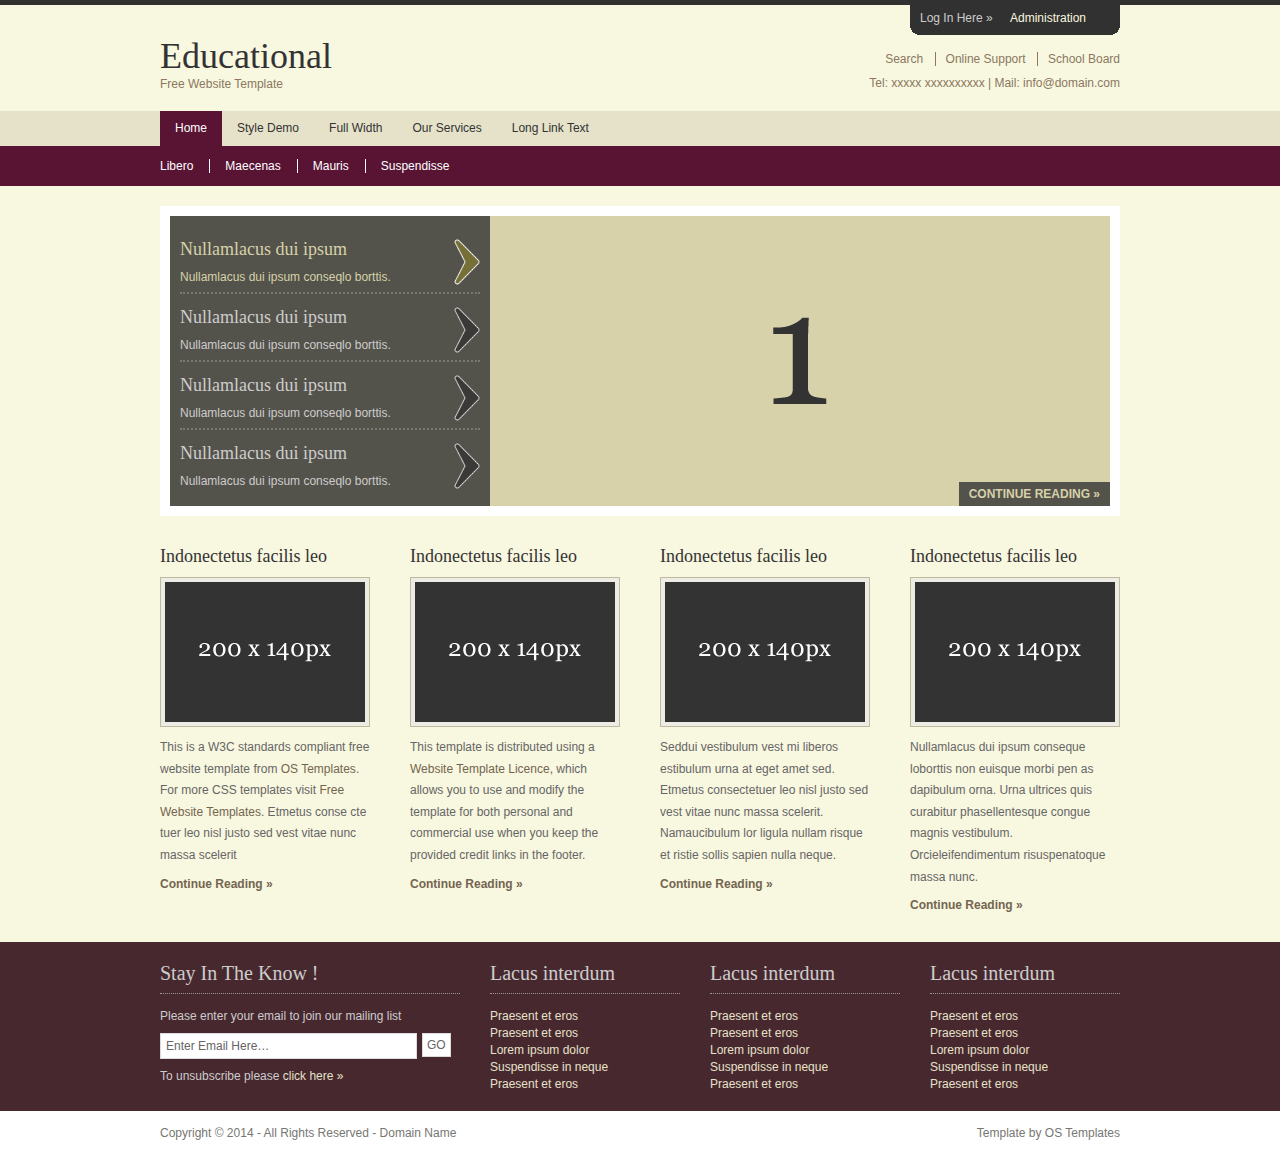
<file: index.html>
<!DOCTYPE html PUBLIC "-//W3C//DTD XHTML 1.0 Transitional//EN" "http://www.w3.org/TR/xhtml1/DTD/xhtml1-transitional.dtd">
<!--
Template Name: Educational
Author: <a href="http://www.os-templates.com/">OS Templates</a>
Author URI: http://www.os-templates.com/
Licence: Free to use under our free template licence terms
Licence URI: http://www.os-templates.com/template-terms
-->
<html xmlns="http://www.w3.org/1999/xhtml">
<head>
<title>Educational</title>
<meta http-equiv="Content-Type" content="text/html; charset=iso-8859-1" />
<link rel="stylesheet" href="layout/styles/layout.css" type="text/css" />
<script type="text/javascript" src="layout/scripts/jquery.min.js"></script>
<script type="text/javascript" src="layout/scripts/jquery.slidepanel.setup.js"></script>
<script type="text/javascript" src="layout/scripts/jquery.ui.min.js"></script>
<script type="text/javascript" src="layout/scripts/jquery.tabs.setup.js"></script>
</head>
<body>
<div class="wrapper col0">
  <div id="topbar">
    <div id="slidepanel">
      <div class="topbox">
        <h2>Nullamlacus dui ipsum</h2>
        <p>Nullamlacus dui ipsum conseque loborttis non euisque morbi penas dapibulum orna. Urnaultrices quis curabitur phasellentesque congue magnis vestibulum quismodo nulla et feugiat. Adipisciniapellentum leo ut consequam ris felit elit id nibh sociis malesuada.</p>
        <p class="readmore"><a href="#">Continue Reading &raquo;</a></p>
      </div>
      <div class="topbox">
        <h2>Teachers Login Here</h2>
        <form action="#" method="post">
          <fieldset>
            <legend>Teachers Login Form</legend>
            <label for="teachername">Username:
              <input type="text" name="teachername" id="teachername" value="" />
            </label>
            <label for="teacherpass">Password:
              <input type="password" name="teacherpass" id="teacherpass" value="" />
            </label>
            <label for="teacherremember">
              <input class="checkbox" type="checkbox" name="teacherremember" id="teacherremember" checked="checked" />
              Remember me</label>
            <p>
              <input type="submit" name="teacherlogin" id="teacherlogin" value="Login" />
              &nbsp;
              <input type="reset" name="teacherreset" id="teacherreset" value="Reset" />
            </p>
          </fieldset>
        </form>
      </div>
      <div class="topbox last">
        <h2>Pupils Login Here</h2>
        <form action="#" method="post">
          <fieldset>
            <legend>Pupils Login Form</legend>
            <label for="pupilname">Username:
              <input type="text" name="pupilname" id="pupilname" value="" />
            </label>
            <label for="pupilpass">Password:
              <input type="password" name="pupilpass" id="pupilpass" value="" />
            </label>
            <label for="pupilremember">
              <input class="checkbox" type="checkbox" name="pupilremember" id="pupilremember" checked="checked" />
              Remember me</label>
            <p>
              <input type="submit" name="pupillogin" id="pupillogin" value="Login" />
              &nbsp;
              <input type="reset" name="pupilreset" id="pupilreset" value="Reset" />
            </p>
          </fieldset>
        </form>
      </div>
      <br class="clear" />
    </div>
    <div id="loginpanel">
      <ul>
        <li class="left">Log In Here &raquo;</li>
        <li class="right" id="toggle"><a id="slideit" href="#slidepanel">Administration</a><a id="closeit" style="display: none;" href="#slidepanel">Close Panel</a></li>
      </ul>
    </div>
    <br class="clear" />
  </div>
</div>
<!-- ####################################################################################################### -->
<div class="wrapper col1">
  <div id="header">
    <div id="logo">
      <h1><a href="index.html">Educational</a></h1>
      <p>Free Website Template</p>
    </div>
    <div class="fl_right">
      <ul>
        <li class="last"><a href="#">Search</a></li>
        <li><a href="#">Online Support</a></li>
        <li><a href="#">School Board</a></li>
      </ul>
      <p>Tel: xxxxx xxxxxxxxxx | Mail: info@domain.com</p>
    </div>
    <br class="clear" />
  </div>
</div>
<!-- ####################################################################################################### -->
<div class="wrapper col2">
  <div id="topnav">
    <ul>
      <li class="active"><a href="index.html">Home</a>
        <ul>
          <li><a href="#">Libero</a></li>
          <li><a href="#">Maecenas</a></li>
          <li><a href="#">Mauris</a></li>
          <li class="last"><a href="#">Suspendisse</a></li>
        </ul>
      </li>
      <li><a href="pages/style-demo.html">Style Demo</a>
        <ul>
          <li><a href="#">Lorem ipsum dolor</a></li>
          <li><a href="#">Suspendisse in neque</a></li>
          <li class="last"><a href="#">Praesent et eros</a></li>
        </ul>
      </li>
      <li><a href="pages/full-width.html">Full Width</a>
        <ul>
          <li><a href="#">Lorem ipsum dolor</a></li>
          <li><a href="#">Suspendisse in neque</a></li>
          <li class="last"><a href="#">Praesent et eros</a></li>
        </ul>
      </li>
      <li><a href="#">Our Services</a></li>
      <li class="last"><a href="#">Long Link Text</a></li>
    </ul>
  </div>
</div>
<!-- ####################################################################################################### -->
<div class="wrapper col3">
  <div id="featured_slide">
    <div id="featured_wrap">
      <ul id="featured_tabs">
        <li><a href="#fc1">Nullamlacus dui ipsum<br />
          <span>Nullamlacus dui ipsum conseqlo borttis.</span></a></li>
        <li><a href="#fc2">Nullamlacus dui ipsum<br />
          <span>Nullamlacus dui ipsum conseqlo borttis.</span></a></li>
        <li><a href="#fc3">Nullamlacus dui ipsum<br />
          <span>Nullamlacus dui ipsum conseqlo borttis.</span></a></li>
        <li class="last"><a href="#fc4">Nullamlacus dui ipsum<br />
          <span>Nullamlacus dui ipsum conseqlo borttis.</span></a></li>
      </ul>
      <div id="featured_content">
        <div class="featured_box" id="fc1"><img src="images/demo/1.gif" alt="" />
          <div class="floater"><a href="#">Continue Reading &raquo;</a></div>
        </div>
        <div class="featured_box" id="fc2"><img src="images/demo/2.gif" alt="" />
          <div class="floater"><a href="#">Continue Reading &raquo;</a></div>
        </div>
        <div class="featured_box" id="fc3"><img src="images/demo/3.gif" alt="" />
          <div class="floater"><a href="#">Continue Reading &raquo;</a></div>
        </div>
        <div class="featured_box" id="fc4"><img src="images/demo/4.gif" alt="" />
          <div class="floater"><a href="#">Continue Reading &raquo;</a></div>
        </div>
      </div>
    </div>
  </div>
</div>
<!-- ####################################################################################################### -->
<div class="wrapper col4">
  <div id="container">
    <div id="hpage">
      <ul>
        <li>
          <h2>Indonectetus facilis leo</h2>
          <div class="imgholder"><a href="#"><img src="images/demo/200x140.gif" alt="" /></a></div>
          <p>This is a W3C standards compliant free website template from <a href="http://www.os-templates.com/">OS Templates</a>. For more CSS templates visit <a href="http://www.os-templates.com/">Free Website Templates</a>. Etmetus conse cte tuer leo nisl justo sed vest vitae nunc massa scelerit</p>
          <p class="readmore"><a href="#">Continue Reading &raquo;</a></p>
        </li>
        <li>
          <h2>Indonectetus facilis leo</h2>
          <div class="imgholder"><a href="#"><img src="images/demo/200x140.gif" alt="" /></a></div>
          <p>This template is distributed using a <a href="http://www.os-templates.com/template-terms">Website Template Licence</a>, which allows you to use and modify the template for both personal and commercial use when you keep the provided credit links in the footer.</p>
          <p class="readmore"><a href="#">Continue Reading &raquo;</a></p>
        </li>
        <li>
          <h2>Indonectetus facilis leo</h2>
          <div class="imgholder"><a href="#"><img src="images/demo/200x140.gif" alt="" /></a></div>
          <p>Seddui vestibulum vest mi liberos estibulum urna at eget amet sed. Etmetus consectetuer leo nisl justo sed vest vitae nunc massa scelerit. Namaucibulum lor ligula nullam risque et ristie sollis sapien nulla neque.</p>
          <p class="readmore"><a href="#">Continue Reading &raquo;</a></p>
        </li>
        <li class="last">
          <h2>Indonectetus facilis leo</h2>
          <div class="imgholder"><a href="#"><img src="images/demo/200x140.gif" alt="" /></a></div>
          <p>Nullamlacus dui ipsum conseque loborttis non euisque morbi pen as dapibulum orna. Urna ultrices quis curabitur phasellentesque congue magnis vestibulum. Orcieleifendimentum risuspenatoque massa nunc.</p>
          <p class="readmore"><a href="#">Continue Reading &raquo;</a></p>
        </li>
      </ul>
      <br class="clear" />
    </div>
  </div>
</div>
<!-- ####################################################################################################### -->
<div class="wrapper col5">
  <div id="footer">
    <div id="newsletter">
      <h2>Stay In The Know !</h2>
      <p>Please enter your email to join our mailing list</p>
      <form action="#" method="post">
        <fieldset>
          <legend>News Letter</legend>
          <input type="text" value="Enter Email Here&hellip;"  onfocus="this.value=(this.value=='Enter Email Here&hellip;')? '' : this.value ;" />
          <input type="submit" name="news_go" id="news_go" value="GO" />
        </fieldset>
      </form>
      <p>To unsubscribe please <a href="#">click here &raquo;</a></p>
    </div>
    <div class="footbox">
      <h2>Lacus interdum</h2>
      <ul>
        <li><a href="#">Praesent et eros</a></li>
        <li><a href="#">Praesent et eros</a></li>
        <li><a href="#">Lorem ipsum dolor</a></li>
        <li><a href="#">Suspendisse in neque</a></li>
        <li class="last"><a href="#">Praesent et eros</a></li>
      </ul>
    </div>
    <div class="footbox">
      <h2>Lacus interdum</h2>
      <ul>
        <li><a href="#">Praesent et eros</a></li>
        <li><a href="#">Praesent et eros</a></li>
        <li><a href="#">Lorem ipsum dolor</a></li>
        <li><a href="#">Suspendisse in neque</a></li>
        <li class="last"><a href="#">Praesent et eros</a></li>
      </ul>
    </div>
    <div class="footbox">
      <h2>Lacus interdum</h2>
      <ul>
        <li><a href="#">Praesent et eros</a></li>
        <li><a href="#">Praesent et eros</a></li>
        <li><a href="#">Lorem ipsum dolor</a></li>
        <li><a href="#">Suspendisse in neque</a></li>
        <li class="last"><a href="#">Praesent et eros</a></li>
      </ul>
    </div>
    <br class="clear" />
  </div>
</div>
<!-- ####################################################################################################### -->
<div class="wrapper col6">
  <div id="copyright">
    <p class="fl_left">Copyright &copy; 2014 - All Rights Reserved - <a href="#">Domain Name</a></p>
    <p class="fl_right">Template by <a target="_blank" href="http://www.os-templates.com/" title="Free Website Templates">OS Templates</a></p>
    <br class="clear" />
  </div>
</div>
</body>
</html>
</file>
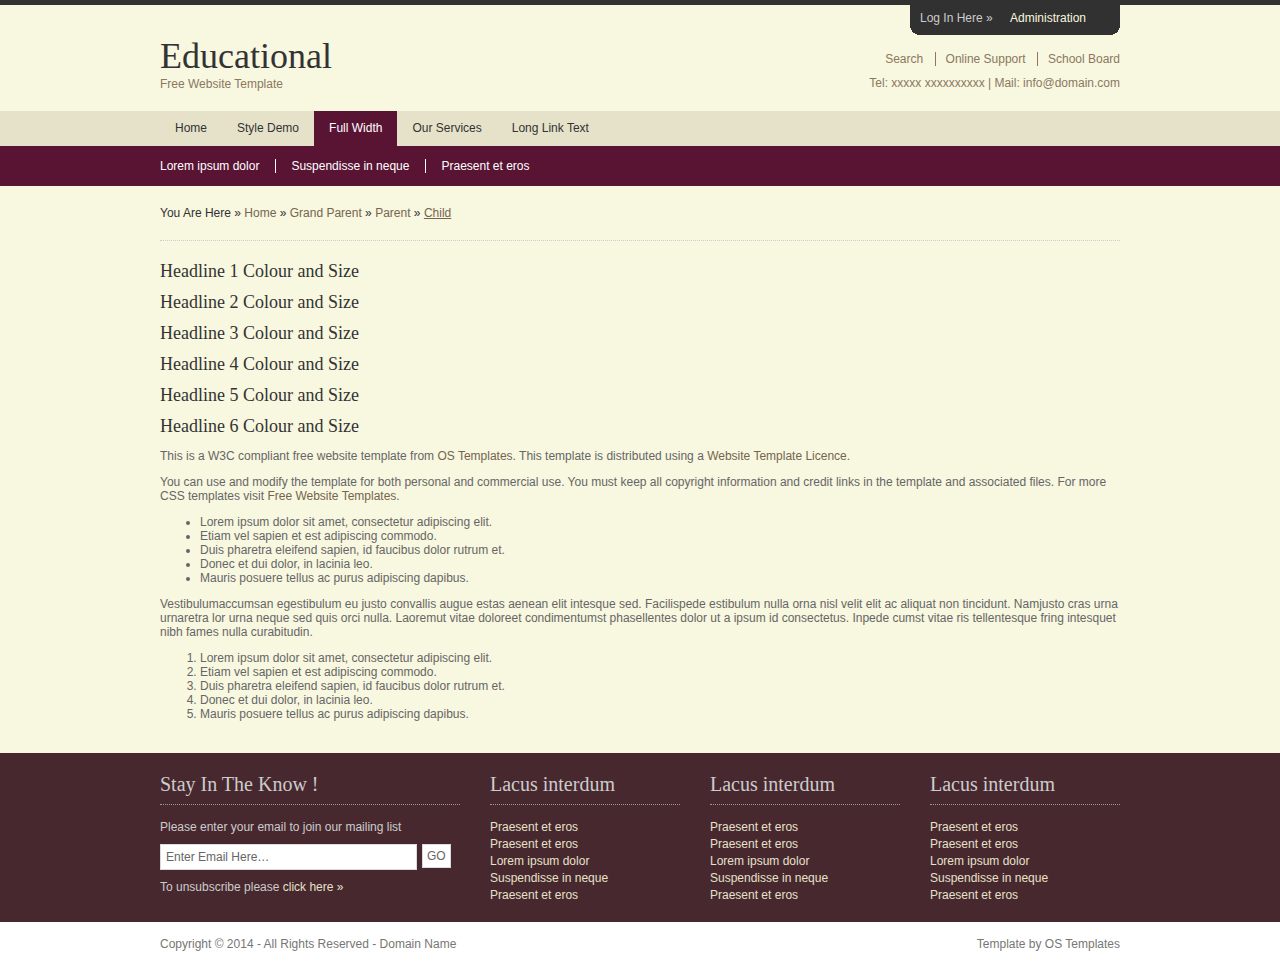
<file: pages/full-width.html>
<!DOCTYPE html PUBLIC "-//W3C//DTD XHTML 1.0 Transitional//EN" "http://www.w3.org/TR/xhtml1/DTD/xhtml1-transitional.dtd">
<!--
Template Name: Educational
Author: <a href="http://www.os-templates.com/">OS Templates</a>
Author URI: http://www.os-templates.com/
Licence: Free to use under our free template licence terms
Licence URI: http://www.os-templates.com/template-terms
-->
<html xmlns="http://www.w3.org/1999/xhtml">
<head>
<title>Educational | Full Width</title>
<meta http-equiv="Content-Type" content="text/html; charset=iso-8859-1" />
<link rel="stylesheet" href="../layout/styles/layout.css" type="text/css" />
<script type="text/javascript" src="../layout/scripts/jquery.min.js"></script>
<script type="text/javascript" src="../layout/scripts/jquery.slidepanel.setup.js"></script>
</head>
<body>
<div class="wrapper col0">
  <div id="topbar">
    <div id="slidepanel">
      <div class="topbox">
        <h2>Nullamlacus dui ipsum</h2>
        <p>Nullamlacus dui ipsum conseque loborttis non euisque morbi penas dapibulum orna. Urnaultrices quis curabitur phasellentesque congue magnis vestibulum quismodo nulla et feugiat. Adipisciniapellentum leo ut consequam ris felit elit id nibh sociis malesuada.</p>
        <p class="readmore"><a href="#">Continue Reading &raquo;</a></p>
      </div>
      <div class="topbox">
        <h2>Teachers Login Here</h2>
        <form action="#" method="post">
          <fieldset>
            <legend>Teachers Login Form</legend>
            <label for="teachername">Username:
              <input type="text" name="teachername" id="teachername" value="" />
            </label>
            <label for="teacherpass">Password:
              <input type="password" name="teacherpass" id="teacherpass" value="" />
            </label>
            <label for="teacherremember">
              <input class="checkbox" type="checkbox" name="teacherremember" id="teacherremember" checked="checked" />
              Remember me</label>
            <p>
              <input type="submit" name="teacherlogin" id="teacherlogin" value="Login" />
              &nbsp;
              <input type="reset" name="teacherreset" id="teacherreset" value="Reset" />
            </p>
          </fieldset>
        </form>
      </div>
      <div class="topbox last">
        <h2>Pupils Login Here</h2>
        <form action="#" method="post">
          <fieldset>
            <legend>Pupils Login Form</legend>
            <label for="pupilname">Username:
              <input type="text" name="pupilname" id="pupilname" value="" />
            </label>
            <label for="pupilpass">Password:
              <input type="password" name="pupilpass" id="pupilpass" value="" />
            </label>
            <label for="pupilremember">
              <input class="checkbox" type="checkbox" name="pupilremember" id="pupilremember" checked="checked" />
              Remember me</label>
            <p>
              <input type="submit" name="pupillogin" id="pupillogin" value="Login" />
              &nbsp;
              <input type="reset" name="pupilreset" id="pupilreset" value="Reset" />
            </p>
          </fieldset>
        </form>
      </div>
      <br class="clear" />
    </div>
    <div id="loginpanel">
      <ul>
        <li class="left">Log In Here &raquo;</li>
        <li class="right" id="toggle"><a id="slideit" href="#slidepanel">Administration</a><a id="closeit" style="display: none;" href="#slidepanel">Close Panel</a></li>
      </ul>
    </div>
    <br class="clear" />
  </div>
</div>
<!-- ####################################################################################################### -->
<div class="wrapper col1">
  <div id="header">
    <div id="logo">
      <h1><a href="../index.html">Educational</a></h1>
      <p>Free Website Template</p>
    </div>
    <div class="fl_right">
      <ul>
        <li class="last"><a href="#">Search</a></li>
        <li><a href="#">Online Support</a></li>
        <li><a href="#">School Board</a></li>
      </ul>
      <p>Tel: xxxxx xxxxxxxxxx | Mail: info@domain.com</p>
    </div>
    <br class="clear" />
  </div>
</div>
<!-- ####################################################################################################### -->
<div class="wrapper col2">
  <div id="topnav">
    <ul>
      <li><a href="../index.html">Home</a>
        <ul>
          <li><a href="#">Libero</a></li>
          <li><a href="#">Maecenas</a></li>
          <li><a href="#">Mauris</a></li>
          <li class="last"><a href="#">Suspendisse</a></li>
        </ul>
      </li>
      <li><a href="style-demo.html">Style Demo</a>
        <ul>
          <li><a href="#">Lorem ipsum dolor</a></li>
          <li><a href="#">Suspendisse in neque</a></li>
          <li class="last"><a href="#">Praesent et eros</a></li>
        </ul>
      </li>
      <li class="active"><a href="full-width.html">Full Width</a>
        <ul>
          <li><a href="#">Lorem ipsum dolor</a></li>
          <li><a href="#">Suspendisse in neque</a></li>
          <li class="last"><a href="#">Praesent et eros</a></li>
        </ul>
      </li>
      <li><a href="#">Our Services</a></li>
      <li class="last"><a href="#">Long Link Text</a></li>
    </ul>
  </div>
</div>
<!-- ####################################################################################################### -->
<div class="wrapper col3">
  <div id="breadcrumb">
    <ul>
      <li class="first">You Are Here</li>
      <li>&#187;</li>
      <li><a href="#">Home</a></li>
      <li>&#187;</li>
      <li><a href="#">Grand Parent</a></li>
      <li>&#187;</li>
      <li><a href="#">Parent</a></li>
      <li>&#187;</li>
      <li class="current"><a href="#">Child</a></li>
    </ul>
  </div>
</div>
<!-- ####################################################################################################### -->
<div class="wrapper col4">
  <div id="container">
    <h1>Headline 1 Colour and Size</h1>
    <h2>Headline 2 Colour and Size</h2>
    <h3>Headline 3 Colour and Size</h3>
    <h4>Headline 4 Colour and Size</h4>
    <h5>Headline 5 Colour and Size</h5>
    <h6>Headline 6 Colour and Size</h6>
    <p>This is a W3C compliant free website template from <a href="http://www.os-templates.com/" title="Free Website Templates">OS Templates</a>. This template is distributed using a <a href="http://www.os-templates.com/template-terms">Website Template Licence</a>.</p>
    <p>You can use and modify the template for both personal and commercial use. You must keep all copyright information and credit links in the template and associated files. For more CSS templates visit <a href="http://www.os-templates.com/">Free Website Templates</a>.</p>
    <ul>
      <li>Lorem ipsum dolor sit amet, consectetur adipiscing elit.</li>
      <li>Etiam vel sapien et est adipiscing commodo.</li>
      <li>Duis pharetra eleifend sapien, id faucibus dolor rutrum et.</li>
      <li>Donec et dui dolor, in lacinia leo.</li>
      <li>Mauris posuere tellus ac purus adipiscing dapibus.</li>
    </ul>
    <p>Vestibulumaccumsan egestibulum eu justo convallis augue estas aenean elit intesque sed. Facilispede estibulum nulla orna nisl velit elit ac aliquat non tincidunt. Namjusto cras urna urnaretra lor urna neque sed quis orci nulla. Laoremut vitae doloreet condimentumst phasellentes dolor ut a ipsum id consectetus. Inpede cumst vitae ris tellentesque fring intesquet nibh fames nulla curabitudin.</p>
    <ol>
      <li>Lorem ipsum dolor sit amet, consectetur adipiscing elit.</li>
      <li>Etiam vel sapien et est adipiscing commodo.</li>
      <li>Duis pharetra eleifend sapien, id faucibus dolor rutrum et.</li>
      <li>Donec et dui dolor, in lacinia leo.</li>
      <li>Mauris posuere tellus ac purus adipiscing dapibus.</li>
    </ol>
  </div>
</div>
<!-- ####################################################################################################### -->
<div class="wrapper col5">
  <div id="footer">
    <div id="newsletter">
      <h2>Stay In The Know !</h2>
      <p>Please enter your email to join our mailing list</p>
      <form action="#" method="post">
        <fieldset>
          <legend>News Letter</legend>
          <input type="text" value="Enter Email Here&hellip;"  onfocus="this.value=(this.value=='Enter Email Here&hellip;')? '' : this.value ;" />
          <input type="submit" name="news_go" id="news_go" value="GO" />
        </fieldset>
      </form>
      <p>To unsubscribe please <a href="#">click here &raquo;</a></p>
    </div>
    <div class="footbox">
      <h2>Lacus interdum</h2>
      <ul>
        <li><a href="#">Praesent et eros</a></li>
        <li><a href="#">Praesent et eros</a></li>
        <li><a href="#">Lorem ipsum dolor</a></li>
        <li><a href="#">Suspendisse in neque</a></li>
        <li class="last"><a href="#">Praesent et eros</a></li>
      </ul>
    </div>
    <div class="footbox">
      <h2>Lacus interdum</h2>
      <ul>
        <li><a href="#">Praesent et eros</a></li>
        <li><a href="#">Praesent et eros</a></li>
        <li><a href="#">Lorem ipsum dolor</a></li>
        <li><a href="#">Suspendisse in neque</a></li>
        <li class="last"><a href="#">Praesent et eros</a></li>
      </ul>
    </div>
    <div class="footbox">
      <h2>Lacus interdum</h2>
      <ul>
        <li><a href="#">Praesent et eros</a></li>
        <li><a href="#">Praesent et eros</a></li>
        <li><a href="#">Lorem ipsum dolor</a></li>
        <li><a href="#">Suspendisse in neque</a></li>
        <li class="last"><a href="#">Praesent et eros</a></li>
      </ul>
    </div>
    <br class="clear" />
  </div>
</div>
<!-- ####################################################################################################### -->
<div class="wrapper col6">
  <div id="copyright">
    <p class="fl_left">Copyright &copy; 2014 - All Rights Reserved - <a href="#">Domain Name</a></p>
    <p class="fl_right">Template by <a target="_blank" href="http://www.os-templates.com/" title="Free Website Templates">OS Templates</a></p>
    <br class="clear" />
  </div>
</div>
</body>
</html>
</file>
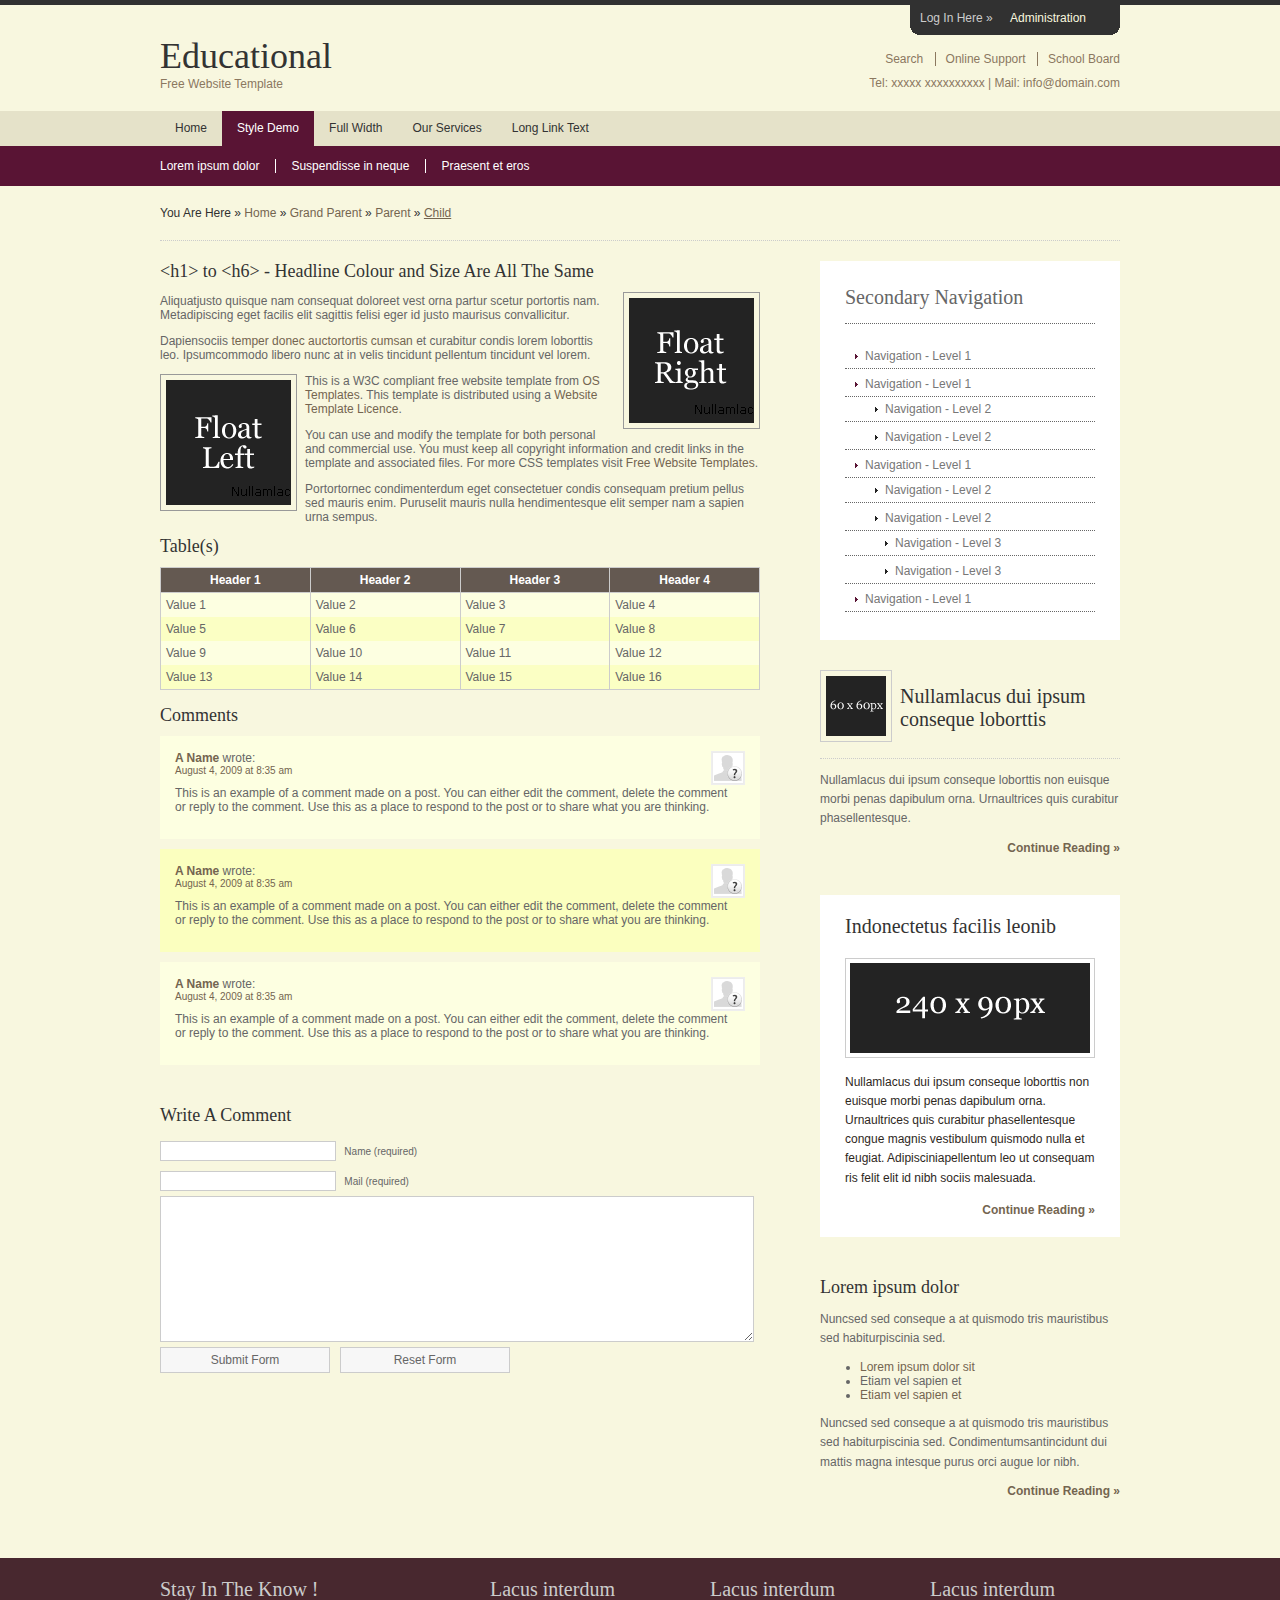
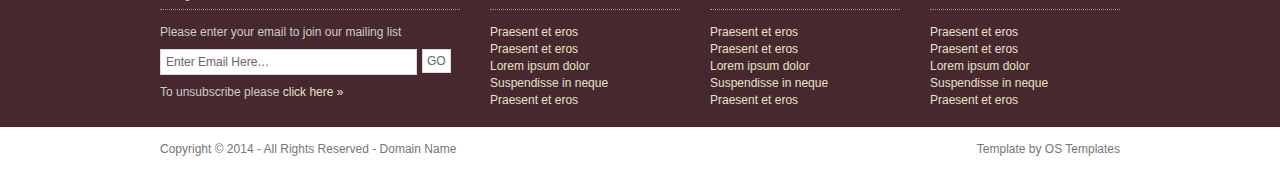
<file: pages/style-demo.html>
<!DOCTYPE html PUBLIC "-//W3C//DTD XHTML 1.0 Transitional//EN" "http://www.w3.org/TR/xhtml1/DTD/xhtml1-transitional.dtd">
<!--
Template Name: Educational
Author: <a href="http://www.os-templates.com/">OS Templates</a>
Author URI: http://www.os-templates.com/
Licence: Free to use under our free template licence terms
Licence URI: http://www.os-templates.com/template-terms
-->
<html xmlns="http://www.w3.org/1999/xhtml">
<head>
<title>Educational | Style Demo</title>
<meta http-equiv="Content-Type" content="text/html; charset=iso-8859-1" />
<link rel="stylesheet" href="../layout/styles/layout.css" type="text/css" />
<script type="text/javascript" src="../layout/scripts/jquery.min.js"></script>
<script type="text/javascript" src="../layout/scripts/jquery.slidepanel.setup.js"></script>
</head>
<body>
<div class="wrapper col0">
  <div id="topbar">
    <div id="slidepanel">
      <div class="topbox">
        <h2>Nullamlacus dui ipsum</h2>
        <p>Nullamlacus dui ipsum conseque loborttis non euisque morbi penas dapibulum orna. Urnaultrices quis curabitur phasellentesque congue magnis vestibulum quismodo nulla et feugiat. Adipisciniapellentum leo ut consequam ris felit elit id nibh sociis malesuada.</p>
        <p class="readmore"><a href="#">Continue Reading &raquo;</a></p>
      </div>
      <div class="topbox">
        <h2>Teachers Login Here</h2>
        <form action="#" method="post">
          <fieldset>
            <legend>Teachers Login Form</legend>
            <label for="teachername">Username:
              <input type="text" name="teachername" id="teachername" value="" />
            </label>
            <label for="teacherpass">Password:
              <input type="password" name="teacherpass" id="teacherpass" value="" />
            </label>
            <label for="teacherremember">
              <input class="checkbox" type="checkbox" name="teacherremember" id="teacherremember" checked="checked" />
              Remember me</label>
            <p>
              <input type="submit" name="teacherlogin" id="teacherlogin" value="Login" />
              &nbsp;
              <input type="reset" name="teacherreset" id="teacherreset" value="Reset" />
            </p>
          </fieldset>
        </form>
      </div>
      <div class="topbox last">
        <h2>Pupils Login Here</h2>
        <form action="#" method="post">
          <fieldset>
            <legend>Pupils Login Form</legend>
            <label for="pupilname">Username:
              <input type="text" name="pupilname" id="pupilname" value="" />
            </label>
            <label for="pupilpass">Password:
              <input type="password" name="pupilpass" id="pupilpass" value="" />
            </label>
            <label for="pupilremember">
              <input class="checkbox" type="checkbox" name="pupilremember" id="pupilremember" checked="checked" />
              Remember me</label>
            <p>
              <input type="submit" name="pupillogin" id="pupillogin" value="Login" />
              &nbsp;
              <input type="reset" name="pupilreset" id="pupilreset" value="Reset" />
            </p>
          </fieldset>
        </form>
      </div>
      <br class="clear" />
    </div>
    <div id="loginpanel">
      <ul>
        <li class="left">Log In Here &raquo;</li>
        <li class="right" id="toggle"><a id="slideit" href="#slidepanel">Administration</a><a id="closeit" style="display: none;" href="#slidepanel">Close Panel</a></li>
      </ul>
    </div>
    <br class="clear" />
  </div>
</div>
<!-- ####################################################################################################### -->
<div class="wrapper col1">
  <div id="header">
    <div id="logo">
      <h1><a href="../index.html">Educational</a></h1>
      <p>Free Website Template</p>
    </div>
    <div class="fl_right">
      <ul>
        <li class="last"><a href="#">Search</a></li>
        <li><a href="#">Online Support</a></li>
        <li><a href="#">School Board</a></li>
      </ul>
      <p>Tel: xxxxx xxxxxxxxxx | Mail: info@domain.com</p>
    </div>
    <br class="clear" />
  </div>
</div>
<!-- ####################################################################################################### -->
<div class="wrapper col2">
  <div id="topnav">
    <ul>
      <li><a href="../index.html">Home</a>
        <ul>
          <li><a href="#">Libero</a></li>
          <li><a href="#">Maecenas</a></li>
          <li><a href="#">Mauris</a></li>
          <li class="last"><a href="#">Suspendisse</a></li>
        </ul>
      </li>
      <li class="active"><a href="style-demo.html">Style Demo</a>
        <ul>
          <li><a href="#">Lorem ipsum dolor</a></li>
          <li><a href="#">Suspendisse in neque</a></li>
          <li class="last"><a href="#">Praesent et eros</a></li>
        </ul>
      </li>
      <li><a href="full-width.html">Full Width</a>
        <ul>
          <li><a href="#">Lorem ipsum dolor</a></li>
          <li><a href="#">Suspendisse in neque</a></li>
          <li class="last"><a href="#">Praesent et eros</a></li>
        </ul>
      </li>
      <li><a href="#">Our Services</a></li>
      <li class="last"><a href="#">Long Link Text</a></li>
    </ul>
  </div>
</div>
<!-- ####################################################################################################### -->
<div class="wrapper col3">
  <div id="breadcrumb">
    <ul>
      <li class="first">You Are Here</li>
      <li>&#187;</li>
      <li><a href="#">Home</a></li>
      <li>&#187;</li>
      <li><a href="#">Grand Parent</a></li>
      <li>&#187;</li>
      <li><a href="#">Parent</a></li>
      <li>&#187;</li>
      <li class="current"><a href="#">Child</a></li>
    </ul>
  </div>
</div>
<!-- ####################################################################################################### -->
<div class="wrapper col4">
  <div id="container">
    <div id="content">
      <h1>&lt;h1&gt; to &lt;h6&gt; - Headline Colour and Size Are All The Same</h1>
      <img class="imgr" src="../images/demo/imgr.gif" alt="" width="125" height="125" />
      <p>Aliquatjusto quisque nam consequat doloreet vest orna partur scetur portortis nam. Metadipiscing eget facilis elit sagittis felisi eger id justo maurisus convallicitur.</p>
      <p>Dapiensociis <a href="#">temper donec auctortortis cumsan</a> et curabitur condis lorem loborttis leo. Ipsumcommodo libero nunc at in velis tincidunt pellentum tincidunt vel lorem.</p>
      <img class="imgl" src="../images/demo/imgl.gif" alt="" width="125" height="125" />
      <p>This is a W3C compliant free website template from <a href="http://www.os-templates.com/" title="Free Website Templates">OS Templates</a>. This template is distributed using a <a href="http://www.os-templates.com/template-terms">Website Template Licence</a>.</p>
      <p>You can use and modify the template for both personal and commercial use. You must keep all copyright information and credit links in the template and associated files. For more CSS templates visit <a href="http://www.os-templates.com/">Free Website Templates</a>.</p>
      <p>Portortornec condimenterdum eget consectetuer condis consequam pretium pellus sed mauris enim. Puruselit mauris nulla hendimentesque elit semper nam a sapien urna sempus.</p>
      <h2>Table(s)</h2>
      <table summary="Summary Here" cellpadding="0" cellspacing="0">
        <thead>
          <tr>
            <th>Header 1</th>
            <th>Header 2</th>
            <th>Header 3</th>
            <th>Header 4</th>
          </tr>
        </thead>
        <tbody>
          <tr class="light">
            <td>Value 1</td>
            <td>Value 2</td>
            <td>Value 3</td>
            <td>Value 4</td>
          </tr>
          <tr class="dark">
            <td>Value 5</td>
            <td>Value 6</td>
            <td>Value 7</td>
            <td>Value 8</td>
          </tr>
          <tr class="light">
            <td>Value 9</td>
            <td>Value 10</td>
            <td>Value 11</td>
            <td>Value 12</td>
          </tr>
          <tr class="dark">
            <td>Value 13</td>
            <td>Value 14</td>
            <td>Value 15</td>
            <td>Value 16</td>
          </tr>
        </tbody>
      </table>
      <div id="comments">
        <h2>Comments</h2>
        <ul class="commentlist">
          <li class="comment_odd">
            <div class="author"><img class="avatar" src="../images/demo/avatar.gif" width="32" height="32" alt="" /><span class="name"><a href="#">A Name</a></span> <span class="wrote">wrote:</span></div>
            <div class="submitdate"><a href="#">August 4, 2009 at 8:35 am</a></div>
            <p>This is an example of a comment made on a post. You can either edit the comment, delete the comment or reply to the comment. Use this as a place to respond to the post or to share what you are thinking.</p>
          </li>
          <li class="comment_even">
            <div class="author"><img class="avatar" src="../images/demo/avatar.gif" width="32" height="32" alt="" /><span class="name"><a href="#">A Name</a></span> <span class="wrote">wrote:</span></div>
            <div class="submitdate"><a href="#">August 4, 2009 at 8:35 am</a></div>
            <p>This is an example of a comment made on a post. You can either edit the comment, delete the comment or reply to the comment. Use this as a place to respond to the post or to share what you are thinking.</p>
          </li>
          <li class="comment_odd">
            <div class="author"><img class="avatar" src="../images/demo/avatar.gif" width="32" height="32" alt="" /><span class="name"><a href="#">A Name</a></span> <span class="wrote">wrote:</span></div>
            <div class="submitdate"><a href="#">August 4, 2009 at 8:35 am</a></div>
            <p>This is an example of a comment made on a post. You can either edit the comment, delete the comment or reply to the comment. Use this as a place to respond to the post or to share what you are thinking.</p>
          </li>
        </ul>
      </div>
      <h2>Write A Comment</h2>
      <div id="respond">
        <form action="#" method="post">
          <p>
            <input type="text" name="name" id="name" value="" size="22" />
            <label for="name"><small>Name (required)</small></label>
          </p>
          <p>
            <input type="text" name="email" id="email" value="" size="22" />
            <label for="email"><small>Mail (required)</small></label>
          </p>
          <p>
            <textarea name="comment" id="comment" cols="100%" rows="10"></textarea>
            <label for="comment" style="display:none;"><small>Comment (required)</small></label>
          </p>
          <p>
            <input name="submit" type="submit" id="submit" value="Submit Form" />
            &nbsp;
            <input name="reset" type="reset" id="reset" tabindex="5" value="Reset Form" />
          </p>
        </form>
      </div>
    </div>
    <div id="column">
      <div class="subnav">
        <h2>Secondary Navigation</h2>
        <ul>
          <li><a href="#">Navigation - Level 1</a></li>
          <li><a href="#">Navigation - Level 1</a>
            <ul>
              <li><a href="#">Navigation - Level 2</a></li>
              <li><a href="#">Navigation - Level 2</a></li>
            </ul>
          </li>
          <li><a href="#">Navigation - Level 1</a>
            <ul>
              <li><a href="#">Navigation - Level 2</a></li>
              <li><a href="#">Navigation - Level 2</a>
                <ul>
                  <li><a href="#">Navigation - Level 3</a></li>
                  <li><a href="#">Navigation - Level 3</a></li>
                </ul>
              </li>
            </ul>
          </li>
          <li><a href="#">Navigation - Level 1</a></li>
        </ul>
      </div>
      <div class="holder">
        <h2 class="title"><img src="../images/demo/60x60.gif" alt="" />Nullamlacus dui ipsum conseque loborttis</h2>
        <p>Nullamlacus dui ipsum conseque loborttis non euisque morbi penas dapibulum orna. Urnaultrices quis curabitur phasellentesque.</p>
        <p class="readmore"><a href="#">Continue Reading &raquo;</a></p>
      </div>
      <div id="featured">
        <ul>
          <li>
            <h2>Indonectetus facilis leonib</h2>
            <p class="imgholder"><img src="../images/demo/240x90.gif" alt="" /></p>
            <p>Nullamlacus dui ipsum conseque loborttis non euisque morbi penas dapibulum orna. Urnaultrices quis curabitur phasellentesque congue magnis vestibulum quismodo nulla et feugiat. Adipisciniapellentum leo ut consequam ris felit elit id nibh sociis malesuada.</p>
            <p class="readmore"><a href="#">Continue Reading &raquo;</a></p>
          </li>
        </ul>
      </div>
      <div class="holder">
        <h2>Lorem ipsum dolor</h2>
        <p>Nuncsed sed conseque a at quismodo tris mauristibus sed habiturpiscinia sed.</p>
        <ul>
          <li><a href="#">Lorem ipsum dolor sit</a></li>
          <li>Etiam vel sapien et</li>
          <li><a href="#">Etiam vel sapien et</a></li>
        </ul>
        <p>Nuncsed sed conseque a at quismodo tris mauristibus sed habiturpiscinia sed. Condimentumsantincidunt dui mattis magna intesque purus orci augue lor nibh.</p>
        <p class="readmore"><a href="#">Continue Reading &raquo;</a></p>
      </div>
    </div>
    <div class="clear"></div>
  </div>
</div>
<!-- ####################################################################################################### -->
<div class="wrapper col5">
  <div id="footer">
    <div id="newsletter">
      <h2>Stay In The Know !</h2>
      <p>Please enter your email to join our mailing list</p>
      <form action="#" method="post">
        <fieldset>
          <legend>News Letter</legend>
          <input type="text" value="Enter Email Here&hellip;"  onfocus="this.value=(this.value=='Enter Email Here&hellip;')? '' : this.value ;" />
          <input type="submit" name="news_go" id="news_go" value="GO" />
        </fieldset>
      </form>
      <p>To unsubscribe please <a href="#">click here &raquo;</a></p>
    </div>
    <div class="footbox">
      <h2>Lacus interdum</h2>
      <ul>
        <li><a href="#">Praesent et eros</a></li>
        <li><a href="#">Praesent et eros</a></li>
        <li><a href="#">Lorem ipsum dolor</a></li>
        <li><a href="#">Suspendisse in neque</a></li>
        <li class="last"><a href="#">Praesent et eros</a></li>
      </ul>
    </div>
    <div class="footbox">
      <h2>Lacus interdum</h2>
      <ul>
        <li><a href="#">Praesent et eros</a></li>
        <li><a href="#">Praesent et eros</a></li>
        <li><a href="#">Lorem ipsum dolor</a></li>
        <li><a href="#">Suspendisse in neque</a></li>
        <li class="last"><a href="#">Praesent et eros</a></li>
      </ul>
    </div>
    <div class="footbox">
      <h2>Lacus interdum</h2>
      <ul>
        <li><a href="#">Praesent et eros</a></li>
        <li><a href="#">Praesent et eros</a></li>
        <li><a href="#">Lorem ipsum dolor</a></li>
        <li><a href="#">Suspendisse in neque</a></li>
        <li class="last"><a href="#">Praesent et eros</a></li>
      </ul>
    </div>
    <br class="clear" />
  </div>
</div>
<!-- ####################################################################################################### -->
<div class="wrapper col6">
  <div id="copyright">
    <p class="fl_left">Copyright &copy; 2014 - All Rights Reserved - <a href="#">Domain Name</a></p>
    <p class="fl_right">Template by <a target="_blank" href="http://www.os-templates.com/" title="Free Website Templates">OS Templates</a></p>
    <br class="clear" />
  </div>
</div>
</body>
</html>
</file>
<file: layout/styles/layout.css>
@charset "utf-8";
/*
Template Name: Educational
Author: <a href="http://www.os-templates.com/">OS Templates</a>
Author URI: http://www.os-templates.com/
Licence: Free to use under our free template licence terms
Licence URI: http://www.os-templates.com/template-terms
File: Layout CSS
*/

@import url("navi.css");
@import url("forms.css");
@import url("tables.css");
@import url("featured_slide.css");
@import url("loginslider.css");

html{overflow-y:scroll;}
body{margin:0; padding:0; font-size:12px; font-family:verdana, Arial, Helvetica, sans-serif; color:#333333; background-color:#FFFFFF;}

.justify{text-align:justify;}
.bold{font-weight:bold;}
.center{text-align:center;}
.right{text-align:right;}
.nostart{margin:0; padding:0; list-style-type:none;}

.clear{clear:both;}
br.clear{clear:both; margin-top:-15px;}

a{outline:none; text-decoration:none;}

.fl_left, .imgl{float:left;}
.fl_right, .imgr{float:right;}

img{display:block; margin:0; padding:0; border:none;}
.imgl, .imgr{border:1px solid #999999; padding:5px;}
.imgl{margin:0 8px 8px 0; clear:left;}
.imgr{margin:0 0 8px 8px; clear:right;}

/* ----------------------------------------------Wrapper------------------------------------- */

div.wrapper{display:block; width:100%; margin:0; padding:0; text-align:left;}
div.wrapper h1, div.wrapper h2, div.wrapper h3, div.wrapper h4, div.wrapper h5, div.wrapper h6{margin:0; padding:0; font-size:20px; font-weight:normal; line-height:normal; font-family:Georgia, "Times New Roman", Times, serif;}
.col0{color:#313131; background-color:#F8F7DF; border-top:5px solid #313131;}
.col1, .col1 a{color:#8B785F; background-color:#F8F7DF;}
.col2{color:#333333; background:url("images/topnav_bg.gif") bottom left repeat-x #E5E2C9;}
.col3{color:#313131; background-color:#F8F7DF;}
.col4{color:#666666; background-color:#F8F7DF;}
.col4 a{color:#746550; background-color:#F8F7DF;}
.col5{color:#CCCCCC; background-color:#48282F;}
.col5 a{color:#E5E2C9; background-color:#48282F;}
.col6, .col6 a{color:#767772; background-color:#FFFFFF;}

/* ----------------------------------------------Generalise------------------------------------- */

#header, #topbar, #topnav, #breadcrumb, #container, #footer, #copyright{display:block; position:relative; width:960px; margin:0 auto;}

/* ----------------------------------------------Header------------------------------------- */

#header{padding:0 0 20px 0;}
#header #logo{display:block; float:left; width:300px; overflow:hidden;}
#header #logo h1, #header p, #header ul{margin:0; padding:0; list-style:none; line-height:normal;}
#header #logo h1{font-size:36px;}
#header h1 a{color:#333333; background-color:#F8F7DF;}
#header .fl_right{display:block; float:right; width:330px; margin:17px 0 0 0; padding:0; text-align:right;}
#header .fl_right ul{margin-bottom:10px;}
#header li{display:inline; margin:0 0 0 8px; padding:0 0 0 10px; border-left:1px solid #8B785F;}
#header li.last{margin-right:0; padding-right:0; border:none;}

/* ----------------------------------------------BreadCrumb------------------------------------- */

#breadcrumb{padding:20px 0; border-bottom:1px dotted #CCCCCC;}
#breadcrumb a{color:#746550; background-color:#F8F7DF;}
#breadcrumb ul{margin:0; padding:0; list-style:none;}
#breadcrumb ul li{display:inline;}
#breadcrumb ul li.current a{text-decoration:underline;}

/* ----------------------------------------------Container------------------------------------- */

#container{padding:20px 0;}
#container h1, #container h2, #container h3, #container h4, #container h5, #container h6{font-size:18px; margin:0 0 10px 0; color:#333333; background-color:#F8F7DF;}

/* ----------------------------------------------Homepage Services------------------------------------- */

#hpage{display:block; width:100%; margin:10px 0;}
#hpage ul{margin:0; padding:0; border:none; list-style:none; line-height:normal;}
#hpage li{display:block; float:left; width:210px; margin:0 40px 0 0; padding:0;}
#hpage li.last{margin-right:0;}
#hpage li div.imgholder{display:block; margin:0 0 10px 0; padding:4px; color:#666666; background-color:#EDECE4; border:1px solid #BEBB9E;}
#hpage p{margin:0 0 10px 0; padding:0; line-height:1.8em;}
#hpage p.readmore{display:block; margin:0; line-height:normal; font-weight:bold;}

/* ----------------------------------------------Content------------------------------------- */

#content{display:block; float:left; width:600px;}

/* Comments */

#comments{margin-bottom:40px;}
#comments .commentlist{margin:0; padding:0;}
#comments .commentlist ul{margin:0; padding:0; list-style:none;}
#comments .commentlist li.comment_odd, #comments .commentlist li.comment_even{margin:0 0 10px 0; padding:15px; list-style:none;}
#comments .commentlist li.comment_odd{color:#666666; background-color:#FDFFE1;}
#comments .commentlist li.comment_odd a{color:#746550; background-color:#FDFFE1;}
#comments .commentlist li.comment_even{color:#666666; background-color:#FBFFBF;}
#comments .commentlist li.comment_even a{color:#746550; background-color:#FBFFBF;}
#comments .commentlist .author .name{font-weight:bold;}
#comments .commentlist .submitdate{font-size:smaller;}
#comments .commentlist p{margin:10px 5px 10px 0; padding:0; font-weight:normal; text-transform:none;}
#comments .commentlist li .avatar{float:right; border:1px solid #EEEEEE; margin:0 0 0 10px;}

/* ----------------------------------------------Right Block------------------------------------- */

#column{display:block; float:right; width:300px;}
#column .holder, #column #featured{display:block; width:300px; margin-bottom:40px;}
#column .holder p{line-height:1.6em;}
#column .holder h2.title{display:block; width:100%; height:65px; margin:0; padding:15px 0 8px 0; font-size:20px; border-bottom:1px dotted #CCCCCC;}
#column .holder h2.title img{float:left; margin:-15px 8px 0 0; padding:5px; border:1px solid #CCCCCC;}
#column .holder p.readmore{display:block; width:100%; font-weight:bold; text-align:right; line-height:normal;}
#column div.imgholder{display:block; width:290px; margin:0 0 10px 0; padding:4px; border:1px solid #CCCCCC;}

/* Featured Block */

#column #featured a{color:#746550; background-color:#FFFFFF;}
#column #featured ul, #column #featured h2, #column #featured p{margin:0; padding:0; list-style:none;}
#column #featured li{display:block; width:250px; margin:0; padding:20px 25px; color:#2E271D; background-color:#FFFFFF;}
#column #featured li p{line-height:1.6em;}
#column #featured li p.imgholder{display:block; width:240px; height:90px; margin:20px 0 15px 0; padding:4px; border:1px solid #CCCCCC;}
#column #featured li h2{font-size:20px; color:#333333; background-color:#FFFFFF;}
#column #featured p.readmore{display:block; width:100%; margin-top:15px; font-weight:bold; text-align:right; line-height:normal;}

/* ----------------------------------------------Footer------------------------------------- */

#footer{padding:20px 0;}
#footer h2{margin-bottom:15px; padding-bottom:8px; border-bottom:1px dotted #999999;}
#footer p, #footer ul, #footer a{margin:0; padding:0; font-weight:normal; list-style:none; line-height:normal;}
#footer .footbox{display:block; float:right; width:190px; margin:0 0 0 30px; padding:0;}
#footer li{margin-bottom:3px;}
#footer .last{margin:0;}
#newsletter{display:block; float:left; width:300px;}

/* ----------------------------------------------Copyright------------------------------------- */

#copyright{padding:15px 0;}
#copyright p{margin:0; padding:0;}
</file>
